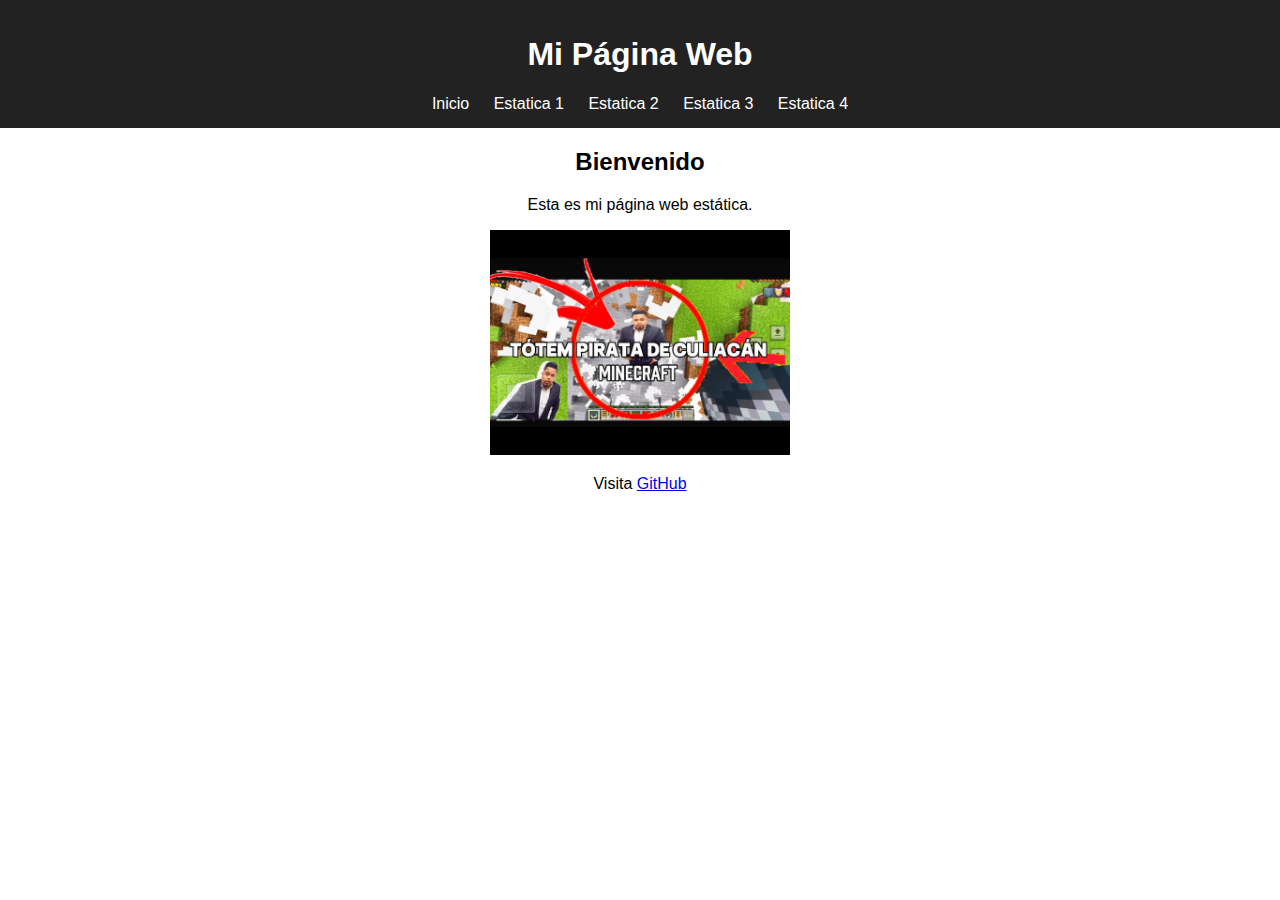
<file: index.html>
<!DOCTYPE html>
<html lang="es">
<head>
    <meta charset="UTF-8">
    <title>Inicio</title>
    <link rel="stylesheet" href="estilos.css">
</head>
<body>

    <header>
        <h1>Mi Página Web</h1>
        <nav>
            <a href="index.html">Inicio</a>
            <a href="estatica1.html">Estatica 1</a>
            <a href="estatica2.html">Estatica 2</a>
            <a href="estatica3.html">Estatica 3</a>
            <a href="estatica4.html">Estatica 4</a>
        </nav>
    </header>

    <main>
        <h2>Bienvenido</h2>
        <p>Esta es mi página web estática.</p>

        <img src="piratita.jpg" width="300">

        <p>
            Visita 
            <a href="https://www.github.com" target="_blank">
                GitHub
            </a>
        </p>
    </main>
</body>
</html>
</file>
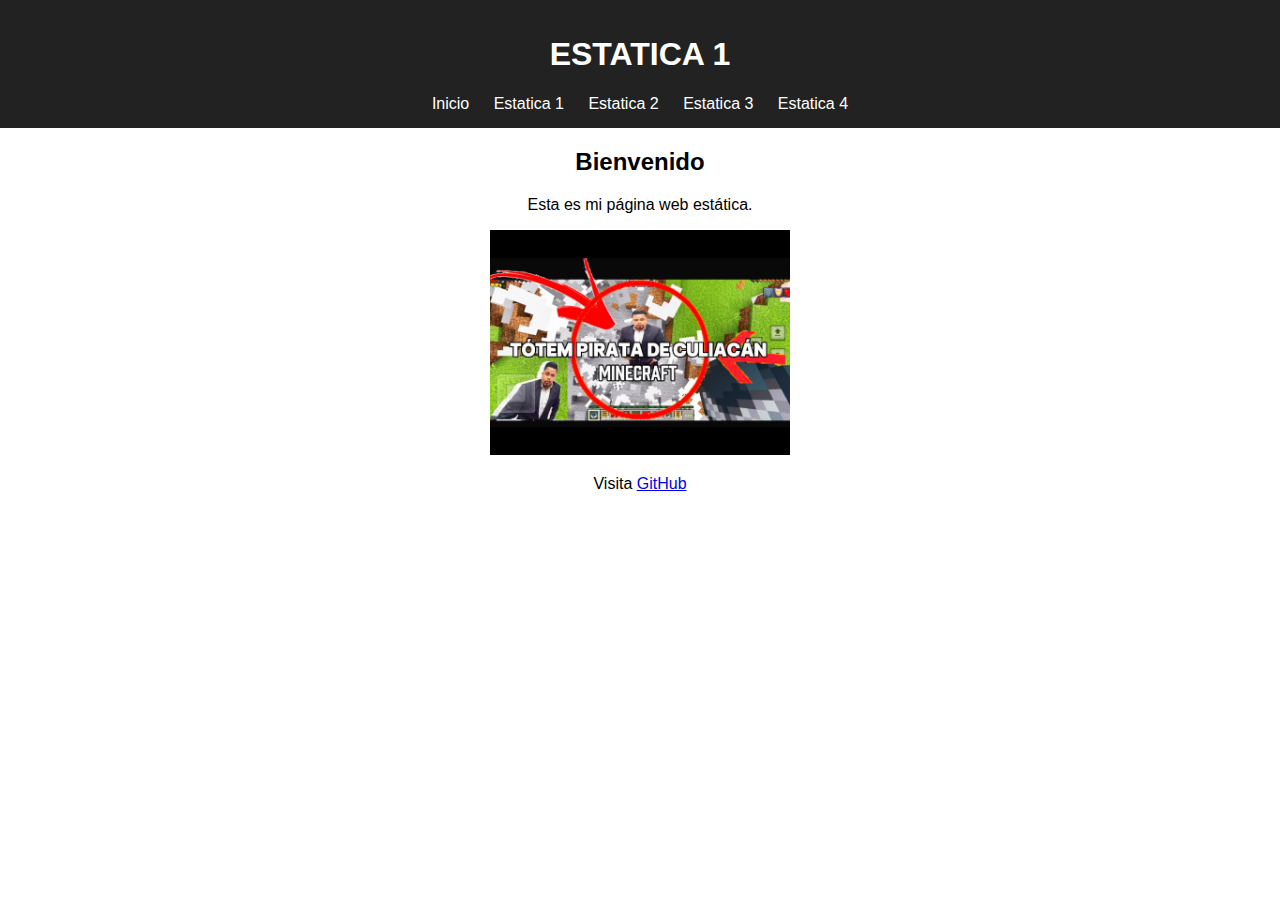
<file: estatica1.html>
<!DOCTYPE html>
<html lang="es">
<head>
    <meta charset="UTF-8">
    <title>ESTATICA 1</title>
    <link rel="stylesheet" href="estilos.css">
</head>
<body>

    <header>
        <h1>ESTATICA 1</h1>
        <nav>
            <a href="index.html">Inicio</a>
            <a href="estatica1.html">Estatica 1</a>
            <a href="estatica2.html">Estatica 2</a>
            <a href="estatica3.html">Estatica 3</a>
            <a href="estatica4.html">Estatica 4</a>
        </nav>
    </header>

    <main>
        <h2>Bienvenido</h2>
        <p>Esta es mi página web estática.</p>

        <img src="piratita.jpg" width="300">

        <p>
            Visita 
            <a href="https://www.github.com" target="_blank">
                GitHub
            </a>
        </p>
    </main>
</body>
</html>
</file>
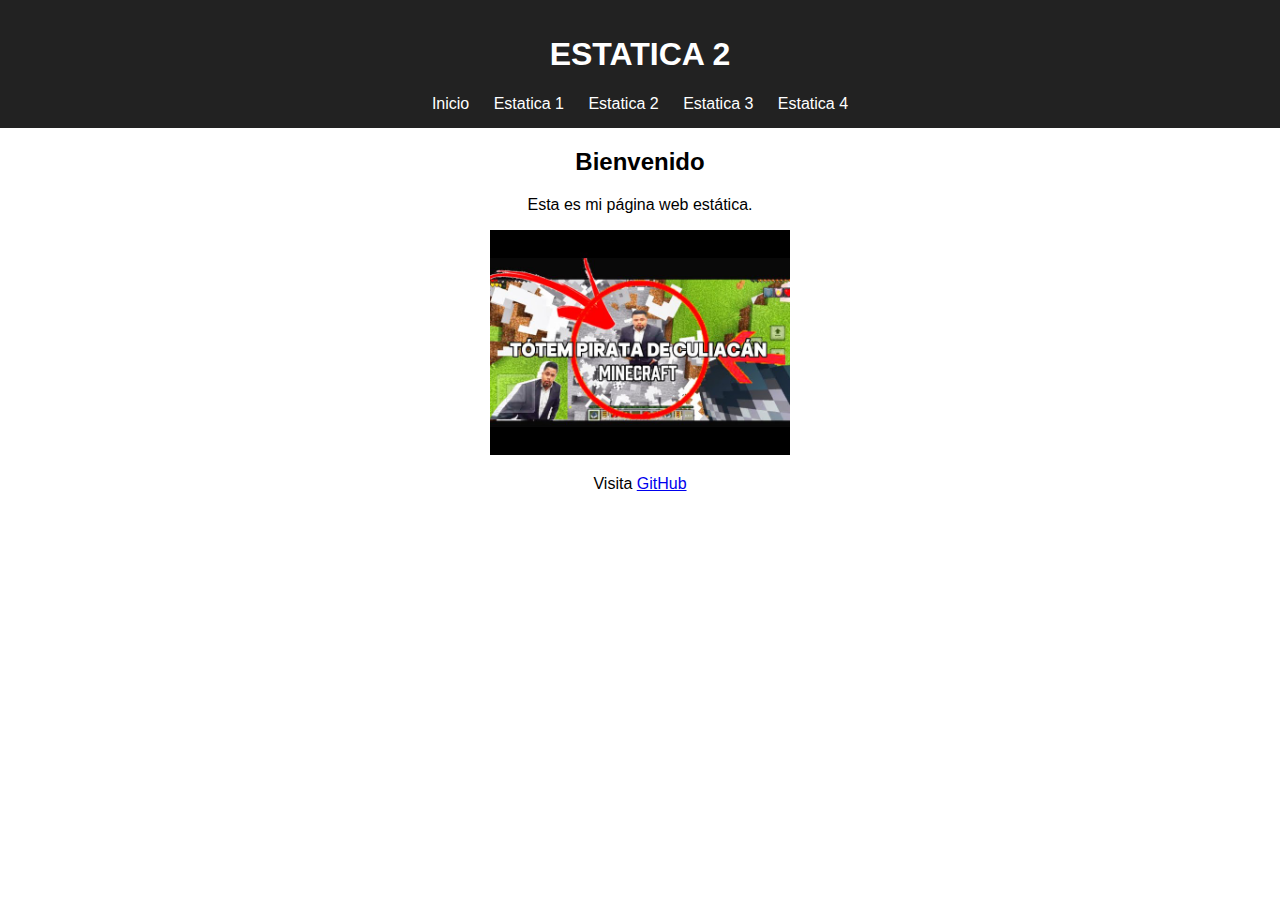
<file: estatica2.html>
<!DOCTYPE html>
<html lang="es">
<head>
    <meta charset="UTF-8">
    <title>ESTATICA 2</title>
    <link rel="stylesheet" href="estilos.css">
</head>
<body>

    <header>
        <h1>ESTATICA 2</h1>
        <nav>
            <a href="index.html">Inicio</a>
            <a href="estatica1.html">Estatica 1</a>
            <a href="estatica2.html">Estatica 2</a>
            <a href="estatica3.html">Estatica 3</a>
            <a href="estatica4.html">Estatica 4</a>
        </nav>
    </header>

    <main>
        <h2>Bienvenido</h2>
        <p>Esta es mi página web estática.</p>

        <img src="piratita.jpg" width="300">

        <p>
            Visita 
            <a href="https://www.github.com" target="_blank">
                GitHub
            </a>
        </p>
    </main>
</body>
</html>
</file>
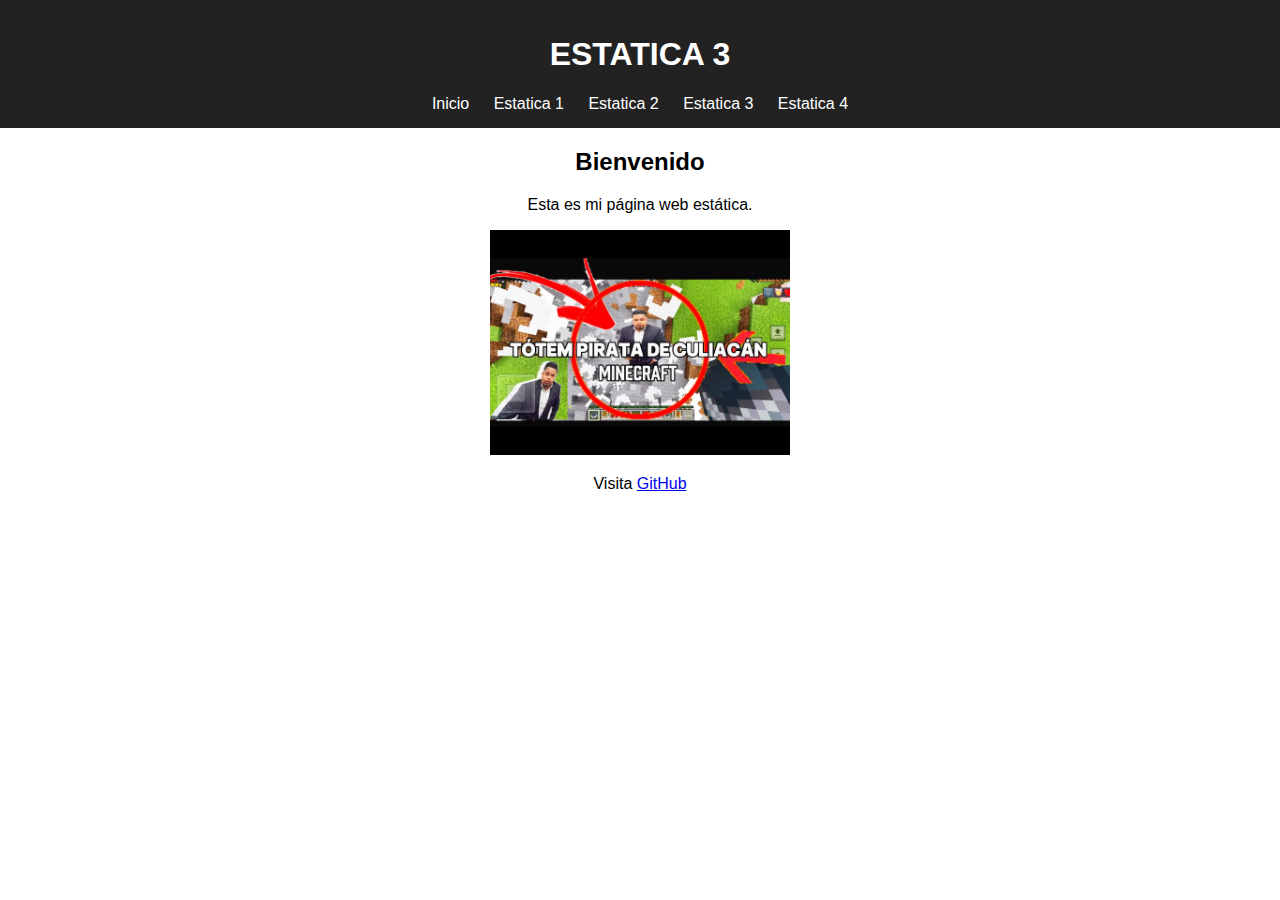
<file: estatica3.html>
<!DOCTYPE html>
<html lang="es">
<head>
    <meta charset="UTF-8">
    <title>ESTATICA 3</title>
    <link rel="stylesheet" href="estilos.css">
</head>
<body>

    <header>
        <h1>ESTATICA 3</h1>
        <nav>
            <a href="index.html">Inicio</a>
            <a href="estatica1.html">Estatica 1</a>
            <a href="estatica2.html">Estatica 2</a>
            <a href="estatica3.html">Estatica 3</a>
            <a href="estatica4.html">Estatica 4</a>
        </nav>
    </header>

    <main>
        <h2>Bienvenido</h2>
        <p>Esta es mi página web estática.</p>

        <img src="piratita.jpg" width="300">

        <p>
            Visita 
            <a href="https://www.github.com" target="_blank">
                GitHub
            </a>
        </p>
    </main>
</body>
</html>
</file>
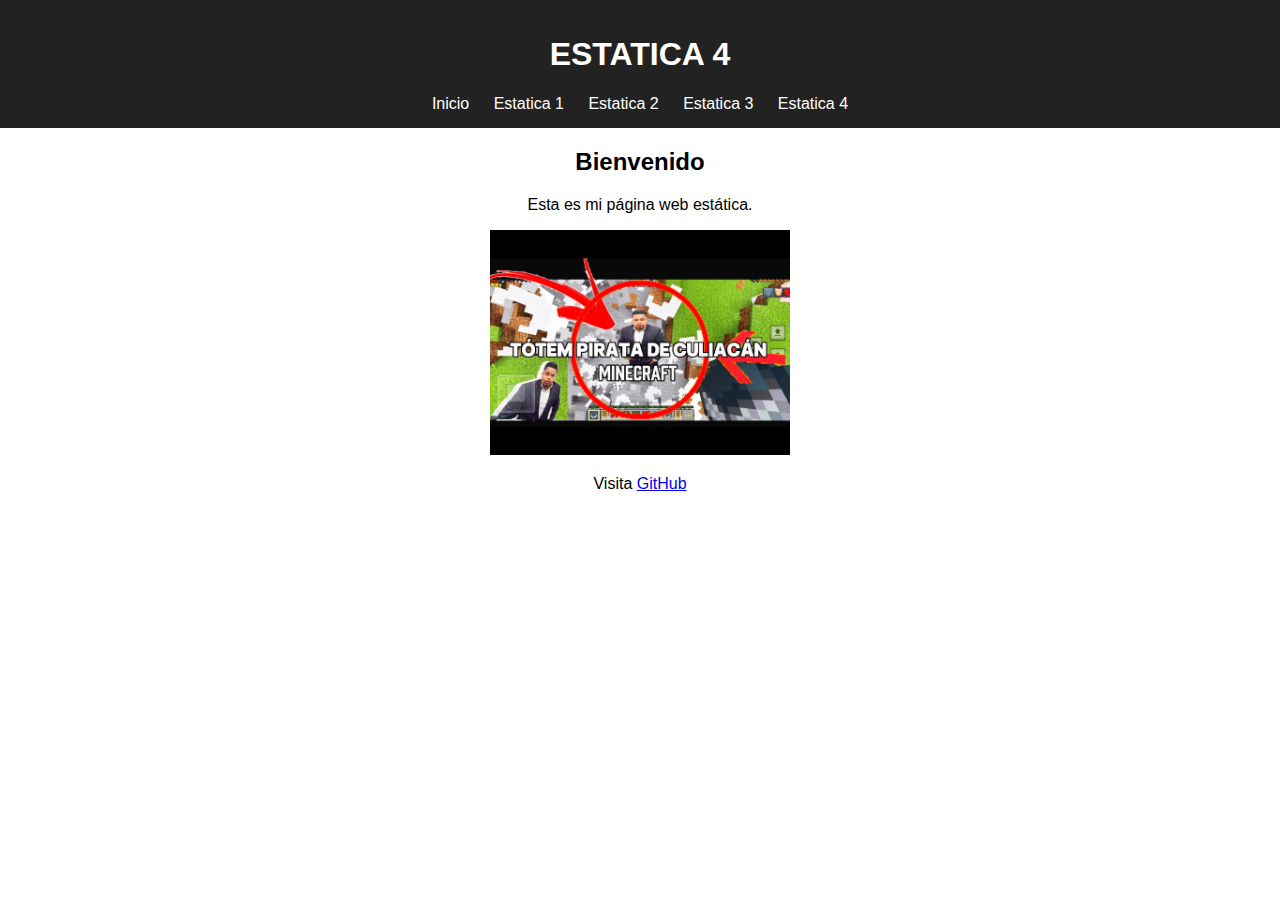
<file: estatica4.html>
<!DOCTYPE html>
<html lang="es">
<head>
    <meta charset="UTF-8">
    <title>ESTATICA 4</title>
    <link rel="stylesheet" href="estilos.css">
</head>
<body>

    <header>
        <h1>ESTATICA 4</h1>
        <nav>
            <a href="index.html">Inicio</a>
            <a href="estatica1.html">Estatica 1</a>
            <a href="estatica2.html">Estatica 2</a>
            <a href="estatica3.html">Estatica 3</a>
            <a href="estatica4.html">Estatica 4</a>
        </nav>
    </header>

    <main>
        <h2>Bienvenido</h2>
        <p>Esta es mi página web estática.</p>

        <img src="piratita.jpg" width="300">

        <p>
            Visita 
            <a href="https://www.github.com" target="_blank">
                GitHub
            </a>
        </p>
    </main>
</body>
</html>
</file>
<file: estilos.css>
body {
    font-family: Arial, sans-serif;
    margin: 0;
    padding: 0;
    text-align: center;
}

header {
    background-color: #222;
    color: white;
    padding: 15px;
}

nav a {
    color: white;
    margin: 10px;
    text-decoration: none;
}

nav a:hover {
    color: yellow;
}
</file>
